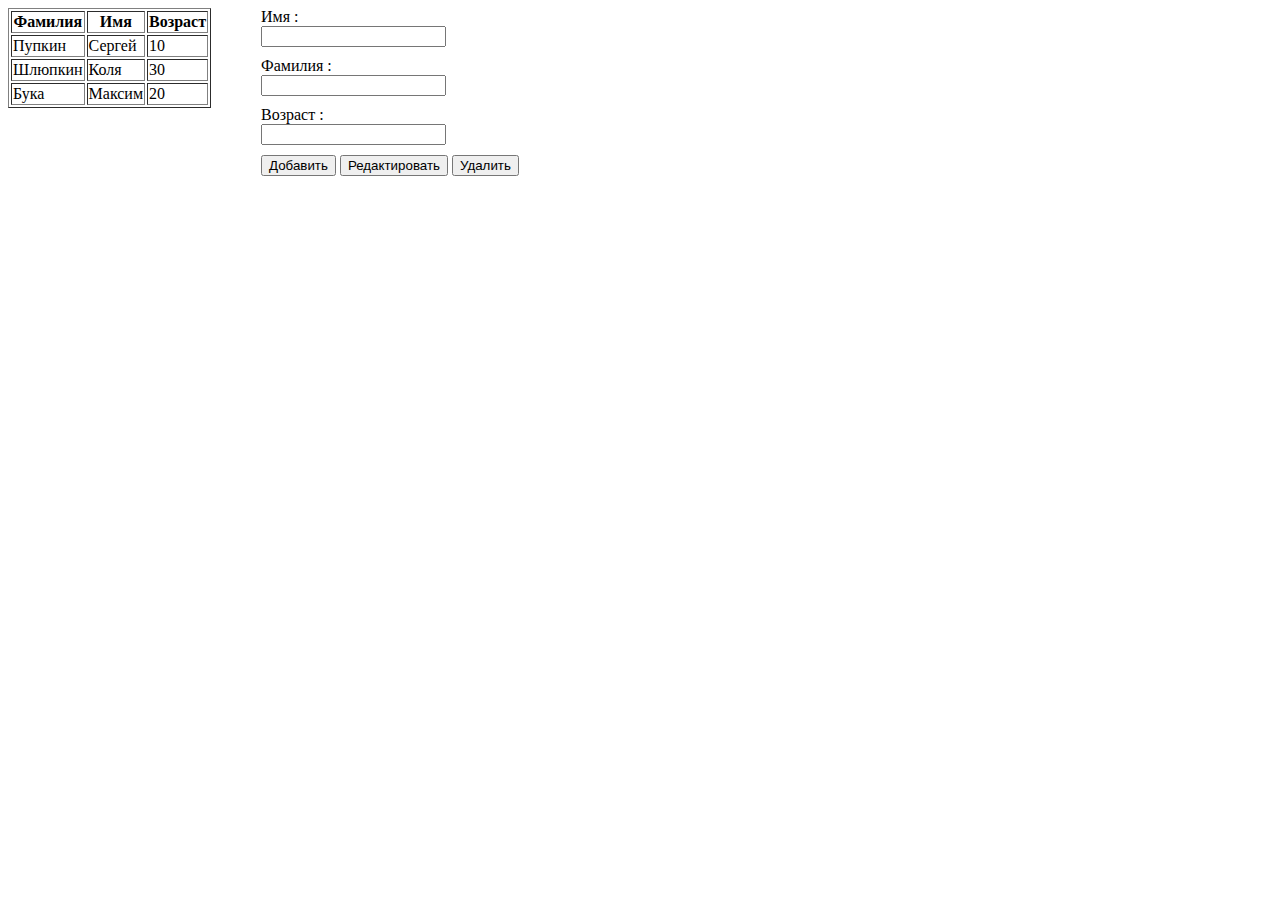
<file: Table/index.html>
<!DOCTYPE html>
<html>
<head>
    <title>Задание №1 Таблица с возможностью добавлять и обновлять данные</title>
    <meta charset="UTF-8">
    <meta name="viewport" content="width=device-width, initial-scale=1.0">
    <link rel="stylesheet" href="style.css">

    <style>

        .container{overflow: hidden}
        .tab{float: left;}
        .tab-2{margin-left: 50px}
        .tab-2 input{display: block;margin-bottom: 10px}
        tr{transition:all .25s ease-in-out}
        tr:hover{background-color:#EEE;cursor: pointer}

    </style>

</head>
<body>
<script>
        function editTableRow()
    {
        let fname = document.getElementById("fname").value,
            lname = document.getElementById("lname").value,
            age = document.getElementById("age").value;

            table.rows[rIndex].cells[0].innerHTML = fname;
            table.rows[rIndex].cells[1].innerHTML = lname;
            table.rows[rIndex].cells[2].innerHTML = age;

    }

        function removeSelectedRow()
        {
            table.deleteRow(rIndex);
            // clear input text
            document.getElementById("fname").value = "";
            document.getElementById("lname").value = "";
            document.getElementById("age").value = "";
        }
</script>
<div class="container">
    <div class="tab tab-1">
        <table id="table" border="1">
            <tr>
                <th>Фамилия</th>
                <th>Имя</th>
                <th>Возраст</th>
            </tr>
            <tr>
                <td>Пупкин</td>
                <td>Сергей</td>
                <td>10</td>
            </tr>
            <tr>
                <td>Шлюпкин</td>
                <td>Коля</td>
                <td>30</td>
            </tr>
            <tr>
                <td>Бука</td>
                <td>Максим</td>
                <td>20</td>
            </tr>
        </table>
    </div>
    <div class="tab tab-2">
        Имя :<input type="text" name="fname" id="fname">
        Фамилия :<input type="text" name="lname" id="lname">
        Возраст :<input type="number" name="age" id="age">

        <button onclick="addHtmlTableRow();">Добавить</button>
        <button onclick="editTableRow();">Редактировать</button>
        <button onclick="removeSelectedRow();">Удалить</button>
    </div>
</div>

<script src="table.js"></script>


</script>
</body>
</html>
</file>
<file: Table/style.css>
.map {
    width: 600px;
    height: 600px;
    background-color: #333;
    margin-left: 500px;
}
</file>
